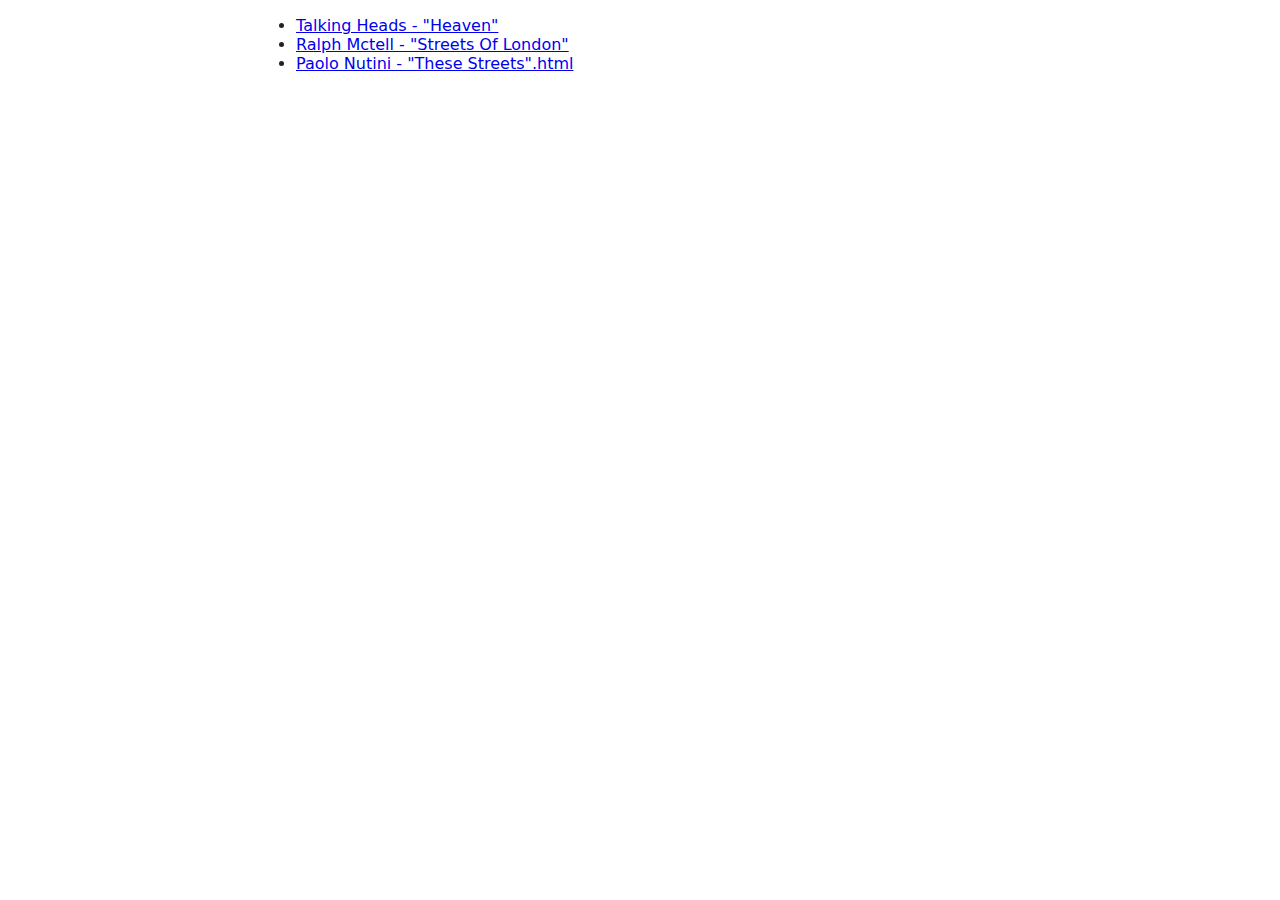
<file: songs.html>
<!DOCTYPE html>
<html>

<head>
    <meta charset="utf-8">
    <meta name="viewport" content="width=device-width, initial-scale=1">
    <title>Michał Fujarewicz's photos</title>
    <link rel="stylesheet" type="text/css" href="/amazingBeautyGiver.css">
</head>

<body class="center">

    <ul>
        <li><a href="./songs/talking_heads_heaven.html">Talking Heads - "Heaven"</a></li>
        <li><a href="./songs/ralph_mctell_streets_of_london.html">Ralph Mctell - "Streets Of London"</a></li>
        <li><a href="./songs/paolo_nutini_these_streets.html.html">Paolo Nutini - "These Streets".html</a></li>
    </ul>

</body>
</html>
</file>
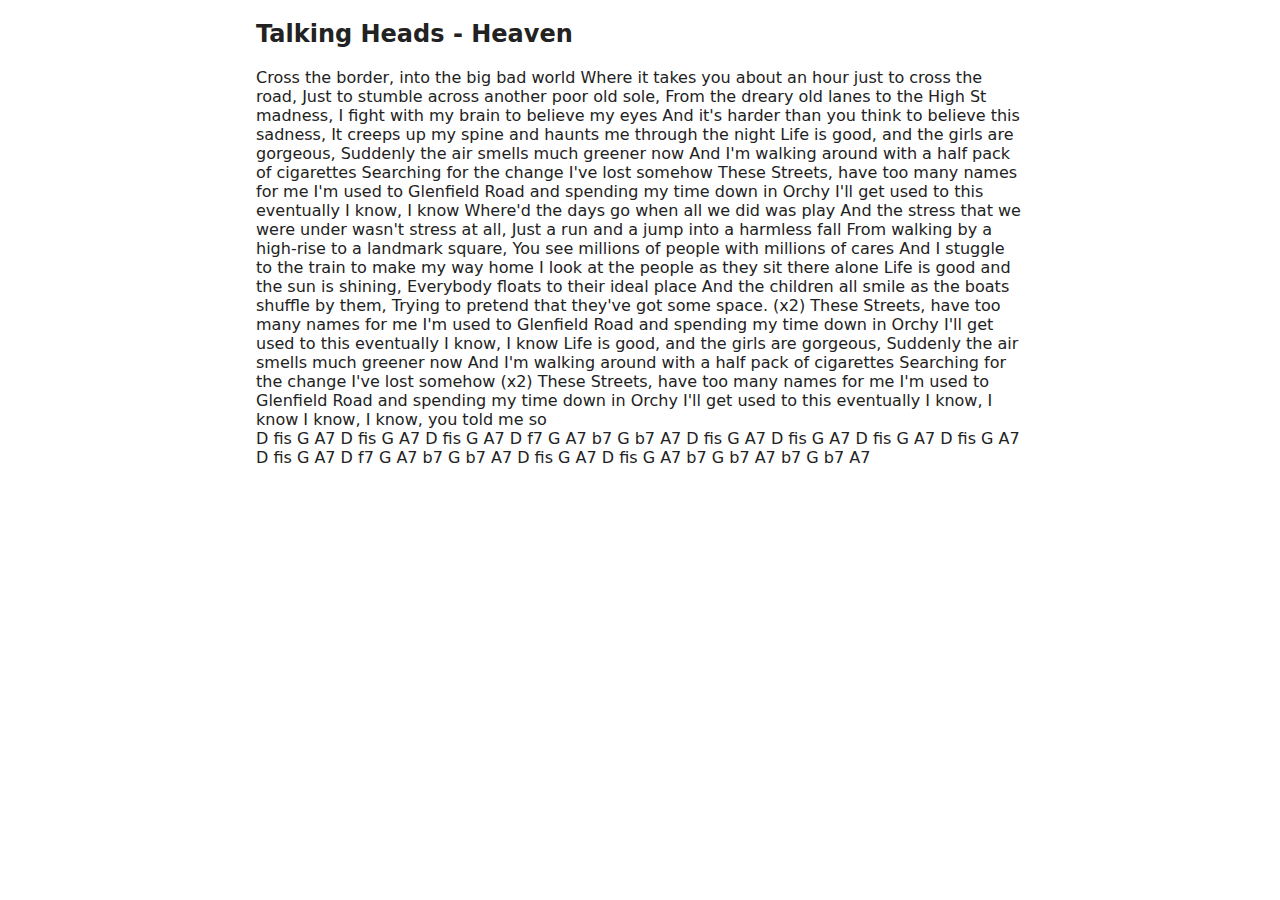
<file: songs/paolo_nutini_these_streets.html>
<!DOCTYPE html>
<html>

<head>
    <meta charset="utf-8">
    <meta name="viewport" content="width=device-width, initial-scale=1">
    <title>Michał Fujarewicz's photos</title>
    <link rel="stylesheet" type="text/css" href="/amazingBeautyGiver.css">
</head>

<body class="center">

<header>
    <h2>Talking Heads - Heaven</h2>
</header>

<div class="row">
    <div class="column">
        Cross the border, into the big bad world
        Where it takes you about an hour just to cross the road,
        Just to stumble across another poor old sole,
        From the dreary old lanes to the High St madness,
        I fight with my brain to believe my eyes
        And it's harder than you think to believe this sadness,
        It creeps up my spine and haunts me through the night

        Life is good, and the girls are gorgeous,
        Suddenly the air smells much greener now
        And I'm walking around with a half pack of cigarettes
        Searching for the change I've lost somehow

        These Streets, have too many names for me
        I'm used to Glenfield Road and spending my time down in Orchy
        I'll get used to this eventually I know, I know

        Where'd the days go when all we did was play
        And the stress that we were under wasn't stress at all,
        Just a run and a jump into a harmless fall
        From walking by a high-rise to a landmark square,
        You see millions of people with millions of cares
        And I stuggle to the train to make my way home
        I look at the people as they sit there alone

        Life is good and the sun is shining,
        Everybody floats to their ideal place
        And the children all smile as the boats shuffle by them,
        Trying to pretend that they've got some space.

        (x2)
        These Streets, have too many names for me
        I'm used to Glenfield Road and spending my time down in Orchy
        I'll get used to this eventually I know, I know

        Life is good, and the girls are gorgeous,
        Suddenly the air smells much greener now
        And I'm walking around with a half pack of cigarettes
        Searching for the change I've lost somehow

        (x2)
        These Streets, have too many names for me
        I'm used to Glenfield Road and spending my time down in Orchy
        I'll get used to this eventually I know, I know
        I know, I know, you told me so

    </div>
    <div class="column">
        D fis G A7
        D fis
        G A7
        D fis
        G A7
        D f7
        G A7

        b7
        G
        b7
        A7

        D fis
        G A7
        D fis G A7

        D fis G A7
        D fis
        G A7
        D fis
        G A7
        D f7
        G A7

        b7
        G
        b7
        A7


        D fis
        G A7
        D fis G A7

        b7
        G
        b7
        A7


        b7
        G
        b7
        A7
    </div>
</div>


</body>
</html>
</file>
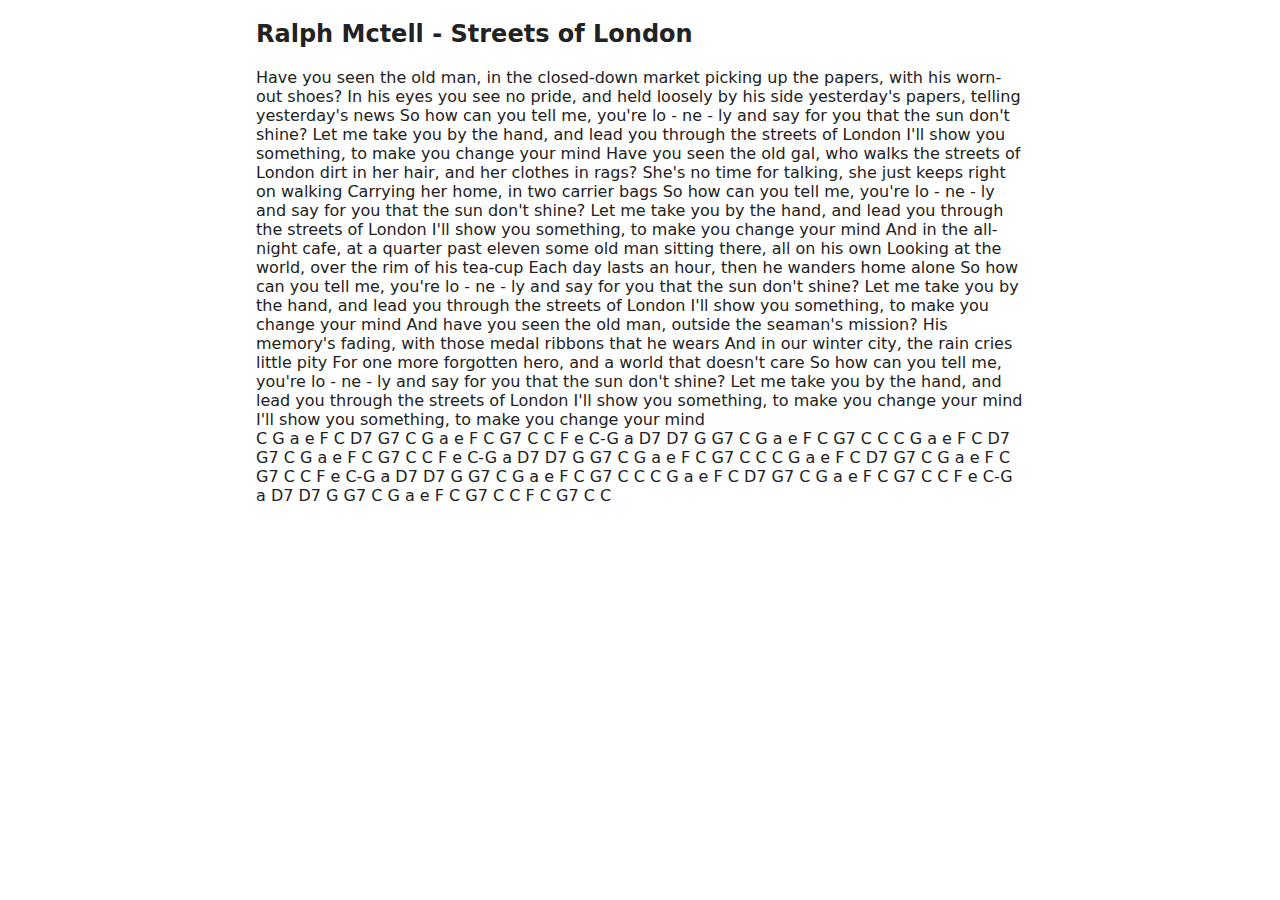
<file: songs/ralph_mctell_streets_of_london.html>
<!DOCTYPE html>
<html>

<head>
    <meta charset="utf-8">
    <meta name="viewport" content="width=device-width, initial-scale=1">
    <title>Michał Fujarewicz's photos</title>
    <link rel="stylesheet" type="text/css" href="/amazingBeautyGiver.css">
</head>

<body class="center">

<header>
    <h2>Ralph Mctell - Streets of London</h2>
</header>

<div class="row">
    <div class="column">
        Have you seen the old man, in the closed-down market
        picking up the papers, with his worn-out shoes?
        In his eyes you see no pride, and held loosely by his side
        yesterday's papers, telling yesterday's news

        So how can you tell me, you're lo - ne - ly
        and say for you that the sun don't shine?
        Let me take you by the hand, and lead you through the streets of London
        I'll show you something, to make you change your mind

        Have you seen the old gal, who walks the streets of London
        dirt in her hair, and her clothes in rags?
        She's no time for talking, she just keeps right on walking
        Carrying her home, in two carrier bags

        So how can you tell me, you're lo - ne - ly
        and say for you that the sun don't shine?
        Let me take you by the hand, and lead you through the streets of London
        I'll show you something, to make you change your mind

        And in the all-night cafe, at a quarter past eleven
        some old man sitting there, all on his own
        Looking at the world, over the rim of his tea-cup
        Each day lasts an hour, then he wanders home alone

        So how can you tell me, you're lo - ne - ly
        and say for you that the sun don't shine?
        Let me take you by the hand, and lead you through the streets of London
        I'll show you something, to make you change your mind

        And have you seen the old man, outside the seaman's mission?
        His memory's fading, with those medal ribbons that he wears
        And in our winter city, the rain cries little pity
        For one more forgotten hero, and a world that doesn't care

        So how can you tell me, you're lo - ne - ly
        and say for you that the sun don't shine?
        Let me take you by the hand, and lead you through the streets of London
        I'll show you something, to make you change your mind
        I'll show you something, to make you change your mind


    </div>
    <div class="column">
        C G a e
        F C D7 G7
        C G a e
        F C G7 C

        C F e C-G a
        D7 D7 G G7
        C G a e
        F C G7 C C

        C G a e
        F C D7 G7
        C G a e
        F C G7 C

        C F e C-G a
        D7 D7 G G7
        C G a e
        F C G7 C C

        C G a e
        F C D7 G7
        C G a e
        F C G7 C

        C F e C-G a
        D7 D7 G G7
        C G a e
        F C G7 C C

        C G a e
        F C D7 G7
        C G a e
        F C G7 C

        C F e C-G a
        D7 D7 G G7
        C G a e
        F C G7 C C
        F C G7 C C

    </div>
</div>


</body>
</html>
</file>
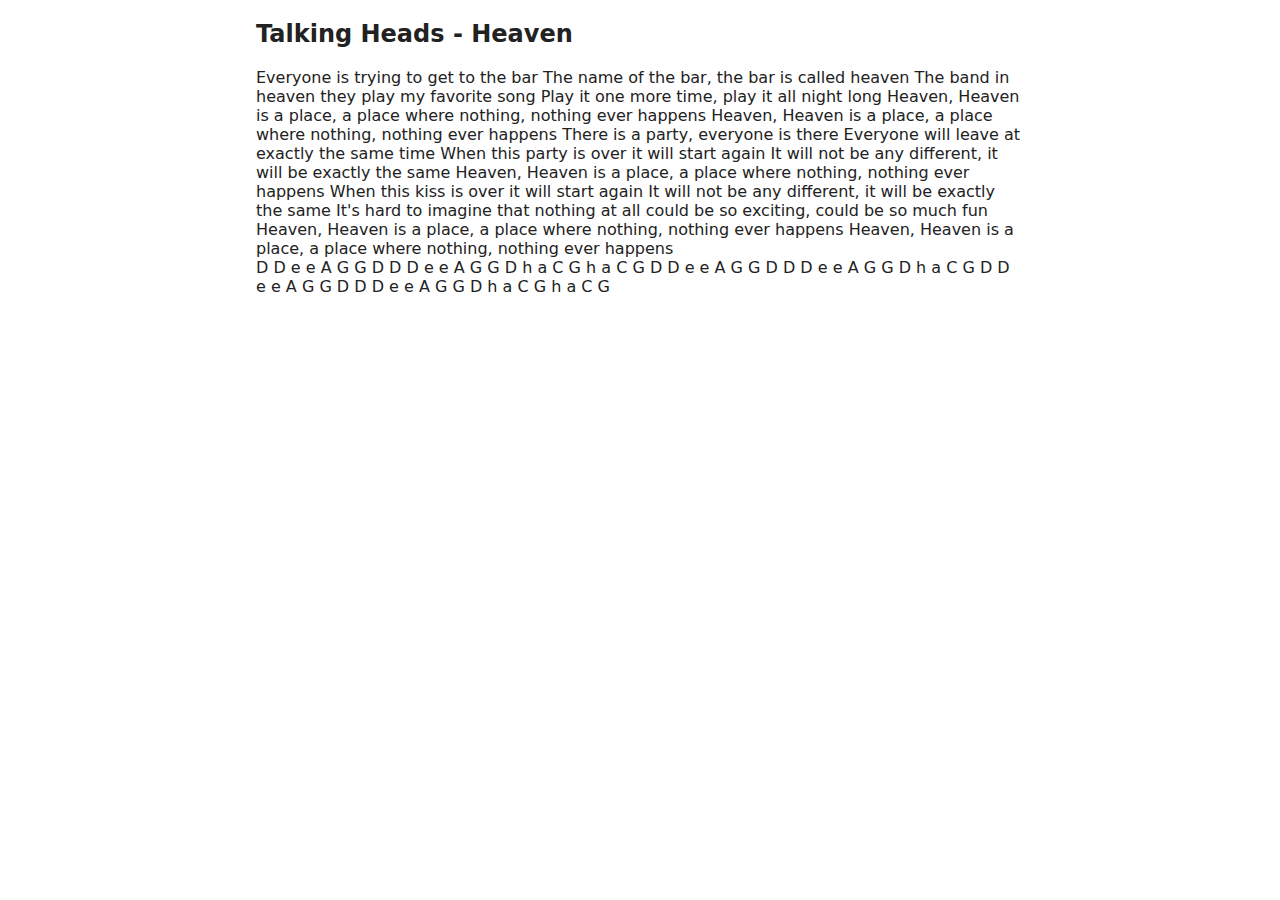
<file: songs/talking_heads_heaven.html>
<!DOCTYPE html>
<html>

<head>
    <meta charset="utf-8">
    <meta name="viewport" content="width=device-width, initial-scale=1">
    <title>Talking Heads - Heaven</title>
    <link rel="stylesheet" type="text/css" href="/amazingBeautyGiver.css">
</head>

<body class="center">

<header>
    <h2>Talking Heads - Heaven</h2>
</header>

<div class="row">
    <div class="column">
        Everyone is trying to get to the bar
        The name of the bar, the bar is called heaven
        The band in heaven they play my favorite song
        Play it one more time, play it all night long

        Heaven, Heaven is a place, a place where nothing, nothing ever happens
        Heaven, Heaven is a place, a place where nothing, nothing ever happens

        There is a party, everyone is there
        Everyone will leave at exactly the same time
        When this party is over it will start again
        It will not be any different, it will be exactly the same

        Heaven, Heaven is a place, a place where nothing, nothing ever happens

        When this kiss is over it will start again
        It will not be any different, it will be exactly the same
        It's hard to imagine that nothing at all
        could be so exciting, could be so much fun

        Heaven, Heaven is a place, a place where nothing, nothing ever happens
        Heaven, Heaven is a place, a place where nothing, nothing ever happens
    </div>
    <div class="column">
        D D e e
        A G G D
        D D e e
        A G G D

        h a C G
        h a C G

        D D e e
        A G G D
        D D e e
        A G G D

        h a C G

        D D e e
        A G G D
        D D e e
        A G G D

        h a C G
        h a C G
    </div>
</div>


</body>
</html>
</file>
<file: amazingBeautyGiver.css>
body {
    color: #222;
    background: #fff;
    font: 100% system-ui;
}

@media (prefers-color-scheme: dark) {
    body {
        color: #eee;
        background: #121212;
    }

    body a {
        color: #809fff;
    }
}

.center {
    margin: auto;
    width: 60%;
}
</file>
